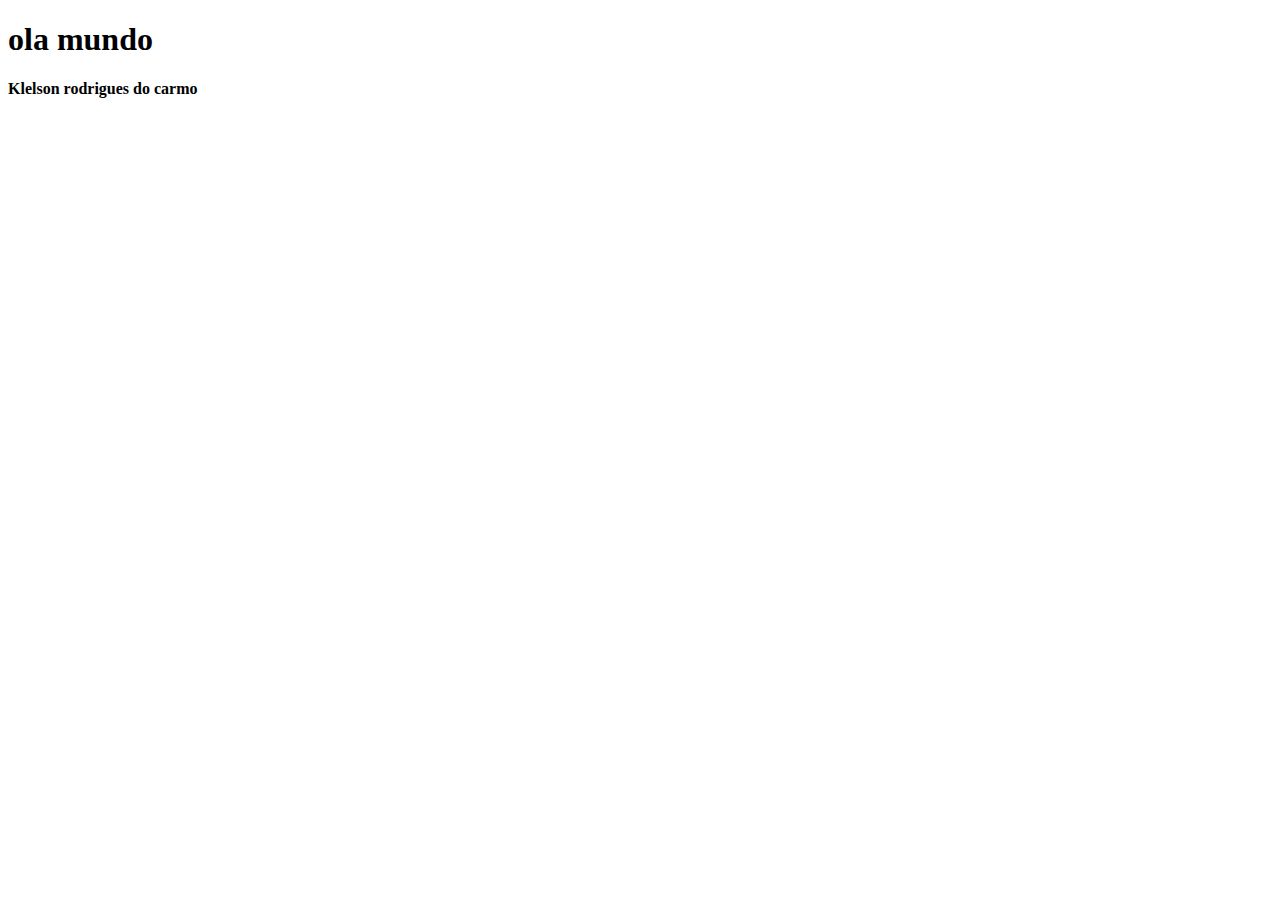
<file: index.html>
<!DOCTYPE html>
<html lang="pt-br">
<head>
    <meta charset="UTF-8">
    <meta http-equiv="X-UA-Compatible" content="IE=edge">
    <meta name="viewport" content="width=device-width, initial-scale=1.0">
    <title>Document serasa</title>
</head>
<body>
    <h1>ola mundo</h1>
    <h4>Klelson rodrigues do carmo</h4>
</body>
</html>
</file>
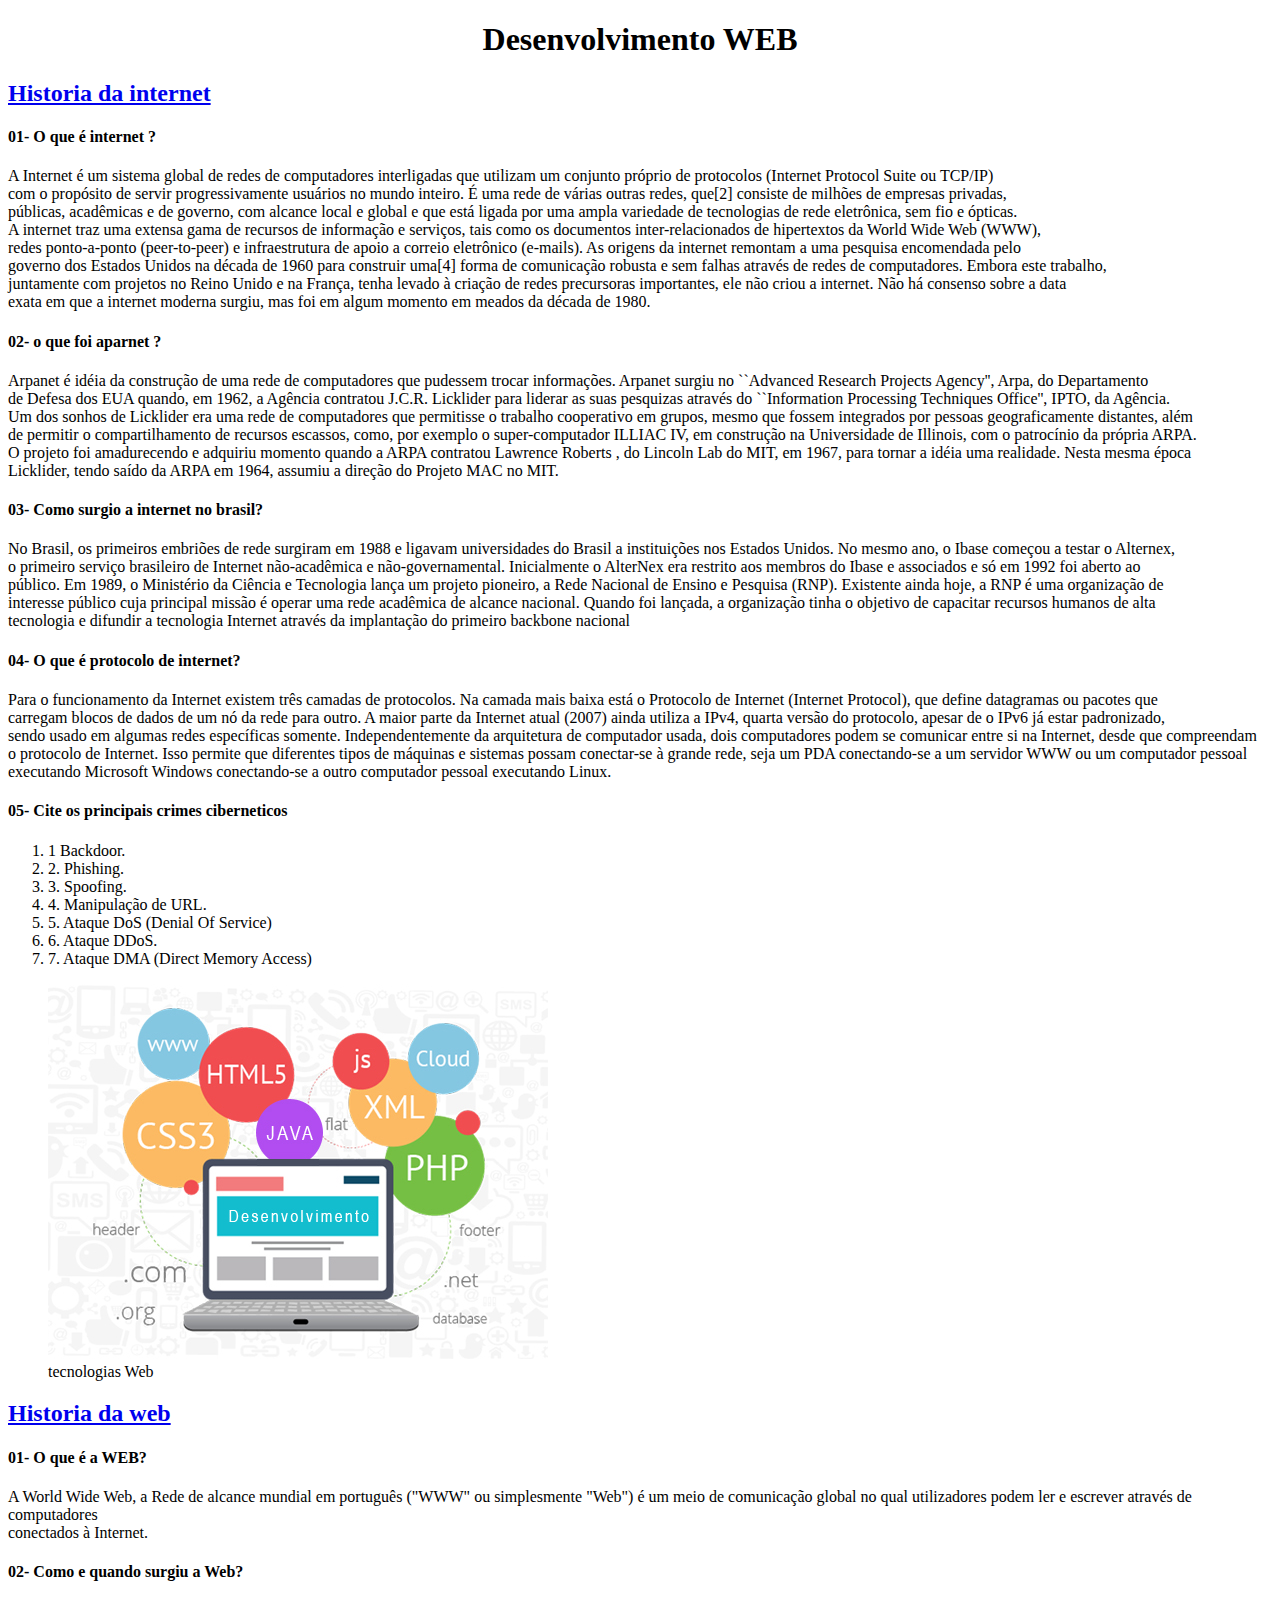
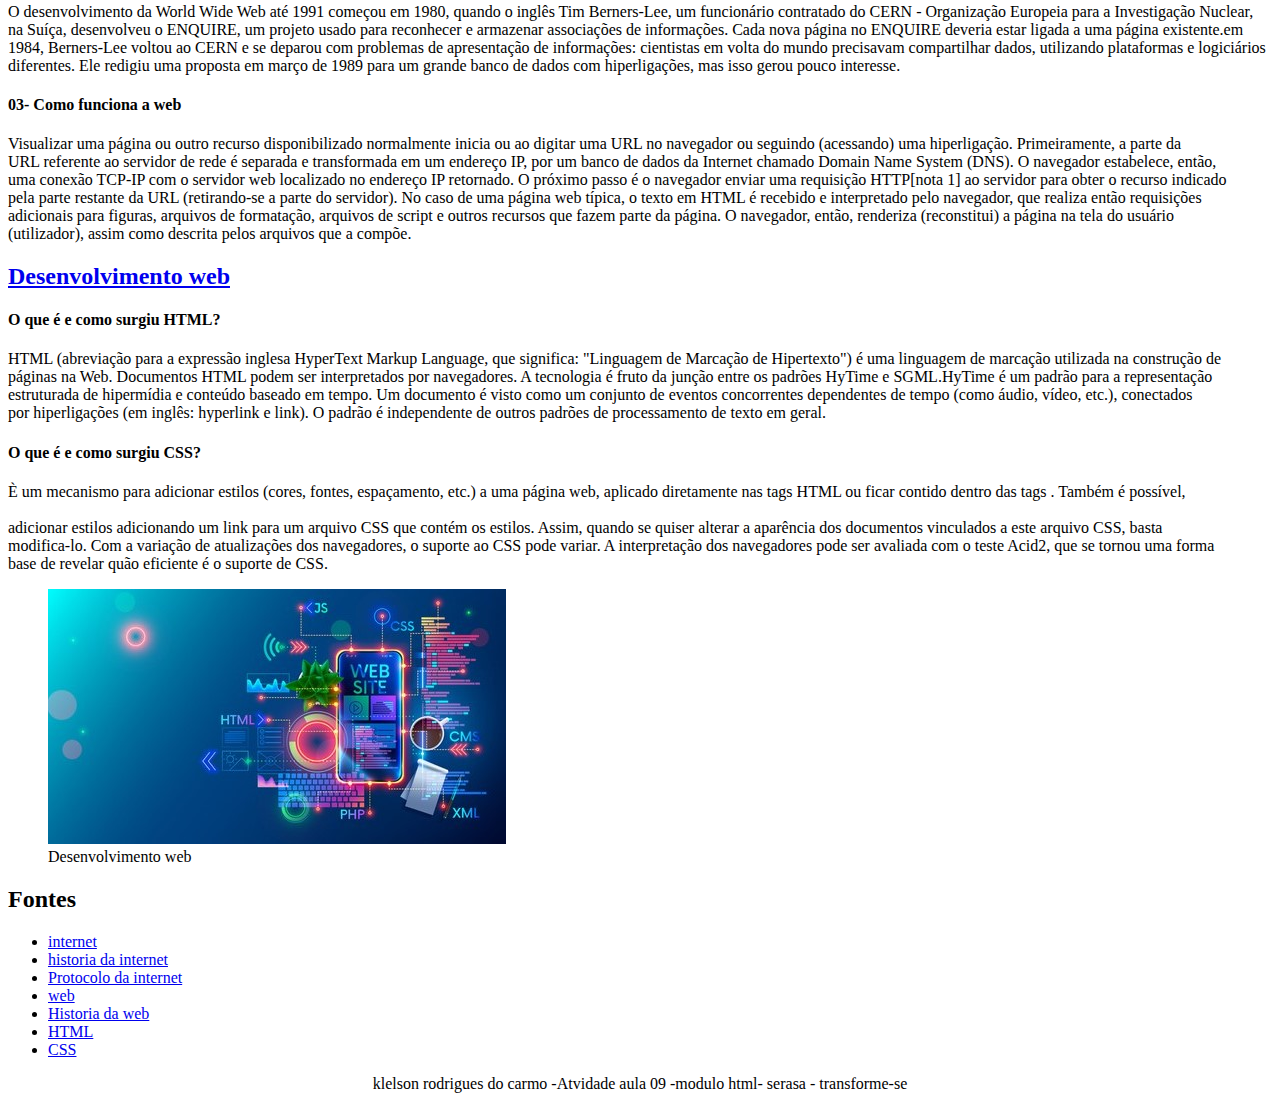
<file: projeto 02-aula 09- html css/index.html>
<!DOCTYPE html>
<html lang="pt-br">
<head>
    <meta charset="UTF-8">
    <meta http-equiv="X-UA-Compatible" content="IE=edge">
    <meta name="viewport" content="width=device-width, initial-scale=1.0">
    <title>Document</title>
</head>
<body>
    <center>
    <h1>Desenvolvimento WEB</h1>
    </center>
    
    <h2> <a href="#internet"> Historia da internet </a></h2>
    <h4>01- O que é internet ?</h4>
    <p>
        A Internet é um sistema global de redes de computadores interligadas que utilizam um conjunto próprio de protocolos (Internet Protocol Suite ou TCP/IP)              <BR>
        com o propósito de servir progressivamente usuários no mundo inteiro. É uma rede de várias outras redes, que[2] consiste de milhões de empresas privadas,            <BR>
        públicas, acadêmicas e de governo, com alcance local e global e que está ligada por uma ampla variedade de tecnologias de rede eletrônica, sem fio e ópticas.        <BR>
        A internet traz uma extensa gama de recursos de informação e serviços, tais como os documentos inter-relacionados de hipertextos da World Wide Web (WWW),            <br>
        redes ponto-a-ponto (peer-to-peer) e infraestrutura de apoio a correio eletrônico (e-mails). As origens da internet remontam a uma pesquisa encomendada pelo         <br>
        governo dos Estados Unidos na década de 1960 para construir uma[4] forma de comunicação robusta e sem falhas através de redes de computadores. Embora este trabalho, <br> 
        juntamente com projetos no Reino Unido e na França, tenha levado à criação de redes precursoras importantes, ele não criou a internet. Não há consenso sobre a data  <br>
        exata em que a internet moderna surgiu, mas foi em algum momento em meados da década de 1980. <br>
    </p>
    <h4>02- o que foi aparnet ?</h4>
    <p>
        Arpanet é idéia da construção de uma rede de computadores que pudessem trocar informações.  Arpanet surgiu no ``Advanced Research Projects Agency'',  Arpa, do Departamento       <br>
        de Defesa dos EUA quando, em 1962, a Agência contratou J.C.R. Licklider para liderar as suas pesquizas através do ``Information Processing Techniques Office'', IPTO, da Agência. <br>
        Um dos sonhos de Licklider era uma rede de computadores que permitisse o trabalho cooperativo em grupos, mesmo que fossem integrados por pessoas geograficamente distantes, além  <br>
        de permitir o compartilhamento de recursos escassos, como, por exemplo o super-computador ILLIAC IV, em construção na Universidade de Illinois, com o patrocínio da própria ARPA. <br>
        O projeto foi amadurecendo e adquiriu momento quando a ARPA contratou Lawrence Roberts , do Lincoln Lab do MIT, em 1967, para tornar a idéia uma realidade. Nesta mesma época     <br>
        Licklider, tendo saído da ARPA em 1964, assumiu a direção do Projeto MAC no MIT. <br> 
    </p>
    <h4>03- Como surgio a internet no brasil?</h4>
    <p>
        No Brasil, os primeiros embriões de rede surgiram em 1988 e ligavam universidades do Brasil a instituições nos Estados Unidos. No mesmo ano, o Ibase começou a testar o Alternex, <br>
        o primeiro serviço brasileiro de Internet não-acadêmica e não-governamental. Inicialmente o AlterNex era restrito aos membros do Ibase e associados e só em 1992 foi aberto ao    <br> 
        público. Em 1989, o Ministério da Ciência e Tecnologia lança um projeto pioneiro, a Rede Nacional de Ensino e Pesquisa (RNP). Existente ainda hoje, a RNP é uma organização de    <br>
        interesse público cuja principal missão é operar uma rede acadêmica de alcance nacional. Quando foi lançada, a organização tinha o objetivo de capacitar recursos humanos de alta <br>
        tecnologia e difundir a tecnologia Internet através da implantação do primeiro backbone nacional <br>
    </p>
    <h4>04- O que é protocolo de internet? </h4>
    <p>
        Para o funcionamento da Internet existem três camadas de protocolos. Na camada mais baixa está o Protocolo de Internet (Internet Protocol), que define datagramas ou pacotes que         <br> 
        carregam blocos de dados de um nó da rede para outro. A maior parte da Internet atual (2007) ainda utiliza a IPv4, quarta versão do protocolo, apesar de o IPv6 já estar padronizado,    <br> 
        sendo usado em algumas redes específicas somente. Independentemente da arquitetura de computador usada, dois computadores podem se comunicar entre si na Internet, desde que compreendam <br>
        o protocolo de Internet. Isso permite que diferentes tipos de máquinas e sistemas possam conectar-se à grande rede, seja um PDA conectando-se a um servidor WWW ou um computador pessoal <br>
        executando Microsoft Windows conectando-se a outro computador pessoal executando Linux. <br>
    </p>
    <h4>05- Cite os principais crimes ciberneticos </h4>
    <p>
        <ol>
            <li> 1 Backdoor. </li> 
            <li> 2. Phishing.</li>
            <li> 3. Spoofing. </li>
            <li> 4. Manipulação de URL. </li>
            <li> 5. Ataque DoS (Denial Of Service) </li>
            <li> 6. Ataque DDoS.  </li>
            <li> 7. Ataque DMA (Direct Memory Access) </li>
        </ol>
    </p>        
    <figure>
        <img src="./imagem/img01.jpg" alt="Representação de tecnologias">
        <FIGCAption>tecnologias Web </FIGCAption>
     </figure>
    <h2> <a href="#historiaweb"> Historia da web</a> </h2>
        <h4>01- O que é a WEB?</h4>
        <p>
            A World Wide Web, a Rede de alcance mundial em português ("WWW" ou simplesmente "Web") é um meio de comunicação global no qual utilizadores podem ler e escrever através de computadores <br>
            conectados à Internet. <br>
        </p>
        <h4>02- Como e quando surgiu a Web?</h4>
            <p>
                O desenvolvimento da World Wide Web até 1991  começou em 1980, quando o inglês Tim Berners-Lee, um funcionário contratado do CERN - Organização Europeia para a Investigação 
                Nuclear, na Suíça, desenvolveu o ENQUIRE, um projeto usado para reconhecer e armazenar associações de informações. Cada nova página no ENQUIRE deveria estar ligada a uma página 
                existente.em 1984, Berners-Lee voltou ao CERN e se deparou com problemas de apresentação de informações: cientistas em volta do mundo precisavam compartilhar dados, utilizando 
                plataformas e logiciários diferentes. Ele redigiu uma proposta em março de 1989 para um grande banco de dados com hiperligações, mas isso gerou pouco interesse.       
            </p>
        <h4>03- Como funciona a web</h4>
            <p>
                Visualizar uma página ou outro recurso disponibilizado normalmente inicia ou ao digitar uma URL no navegador ou seguindo (acessando) uma hiperligação. Primeiramente, a parte da          <br> 
                URL referente ao servidor de rede é separada e transformada em um endereço IP, por um banco de dados da Internet chamado Domain Name System (DNS). O navegador estabelece, então,         <br> 
                uma conexão TCP-IP com o servidor web localizado no endereço IP retornado. O próximo passo é o navegador enviar uma requisição HTTP[nota 1] ao servidor para obter o recurso indicado     <br>
                pela parte restante da URL (retirando-se a parte do servidor). No caso de uma página web típica, o texto em HTML é recebido e interpretado pelo navegador, que realiza então requisições  <br>
                adicionais para figuras, arquivos de formatação, arquivos de script e outros recursos que fazem parte da página. O  navegador, então, renderiza (reconstitui) a página na tela do usuário <br>
                (utilizador), assim como descrita pelos arquivos que a compõe.  <br>
            </p>
            <h2> <a href="#html"> Desenvolvimento web </a>  </h2>
            <h4>O que é e como surgiu HTML?</h4>
            <P>
                HTML (abreviação para a expressão inglesa HyperText Markup Language, que significa: "Linguagem de Marcação de Hipertexto") é uma linguagem de marcação utilizada na construção de <br>
                páginas na Web. Documentos HTML podem ser interpretados por navegadores. A tecnologia é fruto da junção entre os padrões HyTime e SGML.HyTime é um padrão para a representação    <br>
                estruturada de hipermídia e conteúdo baseado em tempo. Um documento é visto como um conjunto de eventos concorrentes dependentes de tempo (como áudio, vídeo, etc.), conectados   <br> 
                por hiperligações (em inglês: hyperlink e link). O padrão é independente de outros padrões de processamento de texto em geral. <br>
            </P>
            <h4>O que é e como surgiu CSS? </h4>
            <p>
                È um mecanismo para adicionar estilos (cores, fontes, espaçamento, etc.) a uma página web, aplicado diretamente nas tags HTML ou ficar contido dentro das tags . Também é possível, <BR></BR>
                adicionar estilos adicionando um link para um arquivo CSS que contém os estilos. Assim, quando se quiser alterar a aparência dos documentos vinculados a este arquivo CSS, basta <BR>
                modifica-lo. Com a variação de atualizações dos navegadores, o suporte ao CSS pode variar. A interpretação dos navegadores pode ser avaliada com o teste Acid2, que se tornou uma forma <BR> 
                base de revelar quão eficiente é o suporte de CSS. <BR>
            </p>
            <figure>
                <img src="./imagem/img02.jpg" alt="Representação de tecnologias web">
                <FIGCAption>Desenvolvimento web </FIGCAption>
             </figure>
    <h2>Fontes</h2>
    <ul>
        <li> <a id="internet" href="https://pt.wikipedia.org/wiki/Internet">internet</a> </li>
        <li> <a id="Historia" href="https://pt.wikipedia.org/wiki/Hist%C3%B3ria_da_Internet">  historia da internet </a></li>
        <li> <a id="protocolo" href="https://pt.wikipedia.org/wiki/Protocolo_de_Internet">Protocolo da internet</a> </li>
        <li> <a id="web" href="https://pt.wikipedia.org/wiki/World_Wide_Web"> web</a>  </li>
        <li> <a id="historiaweb" href="https://pt.wikipedia.org/wiki/Hist%C3%B3ria_da_World_Wide_Web"> Historia da web </a> </li>
        <li> <a id="html" href="https://pt.wikipedia.org/wiki/HTML">HTML</a> </li>
        <li> <a id="css" href="https://pt.wikipedia.org/wiki/Cascading_Style_Sheets">CSS</a> </li>
    </ul>
<CENTER>
    <footer>klelson rodrigues do carmo -Atvidade aula 09 -modulo html- serasa - transforme-se  </footer>
</CENTER>
</body>
</html>
</file>
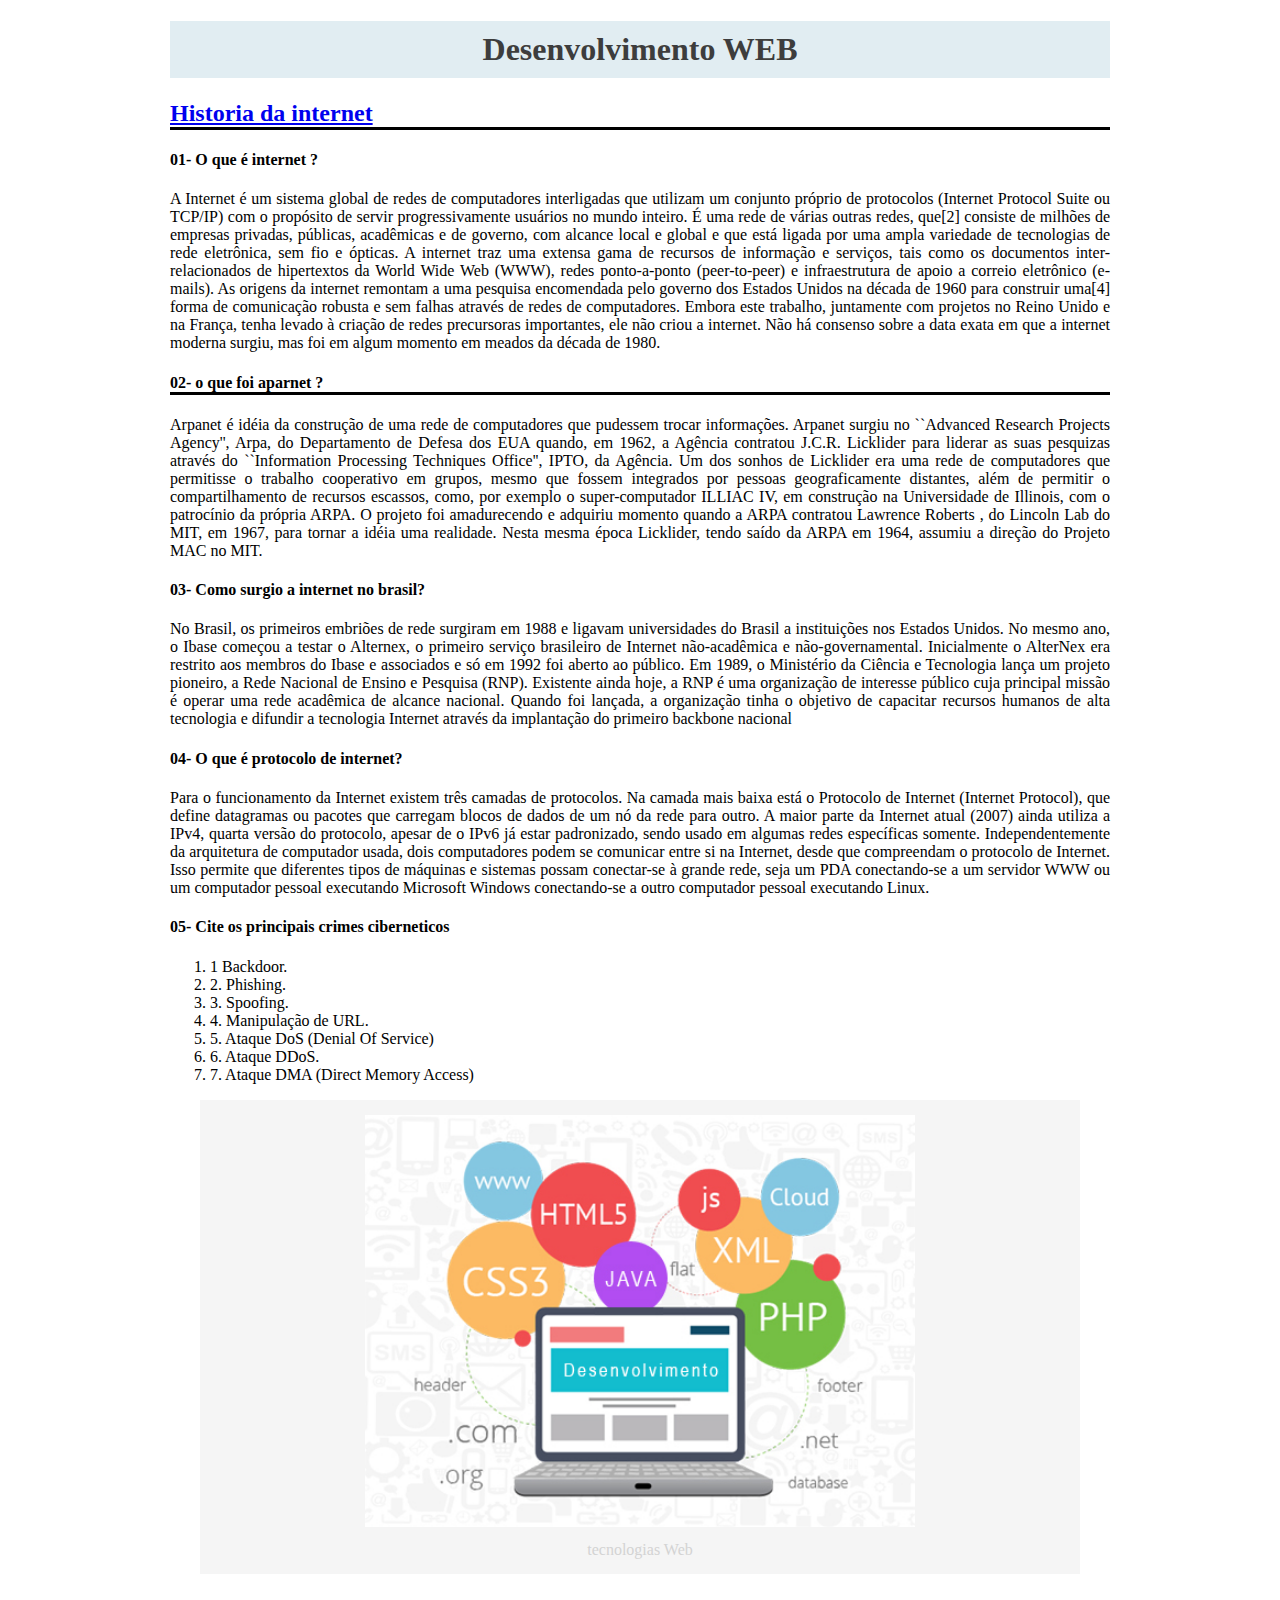
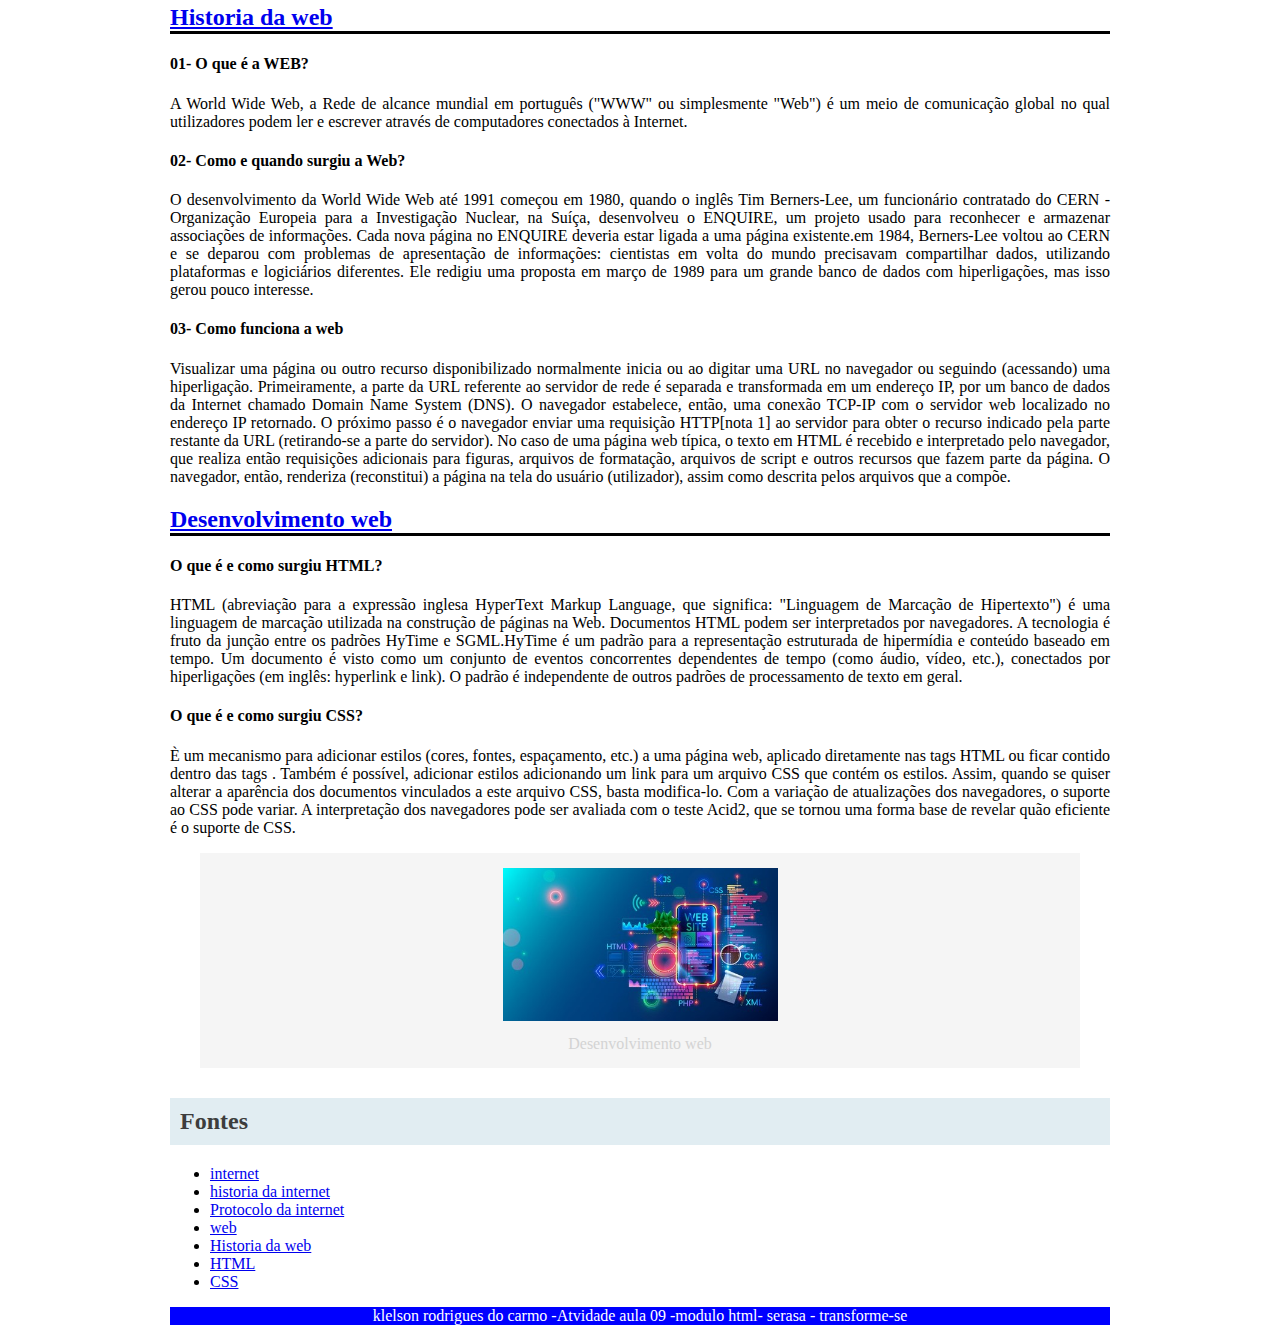
<file: projeto 03-aula 30-01- html css/index.html>
<!DOCTYPE html>
<html lang="pt-br">
<head>
    <meta charset="UTF-8">
    <meta http-equiv="X-UA-Compatible" content="IE=edge">
    <meta name="viewport" content="width=device-width, initial-scale=1.0">
    <title>klelson rodrigues do carmo -Atvidade aula 09 -modulo html- serasa - transforme-se</title>
    <link href="style.css" rel="stylesheet">
</head>
<body>
    <div>
    <center>
    <h1 class="titulo">Desenvolvimento WEB</h1>
    </center>
    
    <h2 class="subtitulo"> <a href="#internet"> Historia da internet </a></h2>
    <h4>01- O que é internet ?</h4>
    <p>
        A Internet é um sistema global de redes de computadores interligadas que utilizam um conjunto próprio de protocolos (Internet Protocol Suite ou TCP/IP)              
        com o propósito de servir progressivamente usuários no mundo inteiro. É uma rede de várias outras redes, que[2] consiste de milhões de empresas privadas,            
        públicas, acadêmicas e de governo, com alcance local e global e que está ligada por uma ampla variedade de tecnologias de rede eletrônica, sem fio e ópticas.        
        A internet traz uma extensa gama de recursos de informação e serviços, tais como os documentos inter-relacionados de hipertextos da World Wide Web (WWW),            
        redes ponto-a-ponto (peer-to-peer) e infraestrutura de apoio a correio eletrônico (e-mails). As origens da internet remontam a uma pesquisa encomendada pelo         
        governo dos Estados Unidos na década de 1960 para construir uma[4] forma de comunicação robusta e sem falhas através de redes de computadores. Embora este trabalho,  
        juntamente com projetos no Reino Unido e na França, tenha levado à criação de redes precursoras importantes, ele não criou a internet. Não há consenso sobre a data  
        exata em que a internet moderna surgiu, mas foi em algum momento em meados da década de 1980. 
    </p>
    <h4 class="subtitulo">02- o que foi aparnet ?</h4>
    <p>
        Arpanet é idéia da construção de uma rede de computadores que pudessem trocar informações.  Arpanet surgiu no ``Advanced Research Projects Agency'',  Arpa, do Departamento       
        de Defesa dos EUA quando, em 1962, a Agência contratou J.C.R. Licklider para liderar as suas pesquizas através do ``Information Processing Techniques Office'', IPTO, da Agência. 
        Um dos sonhos de Licklider era uma rede de computadores que permitisse o trabalho cooperativo em grupos, mesmo que fossem integrados por pessoas geograficamente distantes, além  
        de permitir o compartilhamento de recursos escassos, como, por exemplo o super-computador ILLIAC IV, em construção na Universidade de Illinois, com o patrocínio da própria ARPA. 
        O projeto foi amadurecendo e adquiriu momento quando a ARPA contratou Lawrence Roberts , do Lincoln Lab do MIT, em 1967, para tornar a idéia uma realidade. Nesta mesma época     
        Licklider, tendo saído da ARPA em 1964, assumiu a direção do Projeto MAC no MIT.  
    </p>
    <h4>03- Como surgio a internet no brasil?</h4>
    <p>
        No Brasil, os primeiros embriões de rede surgiram em 1988 e ligavam universidades do Brasil a instituições nos Estados Unidos. No mesmo ano, o Ibase começou a testar o Alternex, 
        o primeiro serviço brasileiro de Internet não-acadêmica e não-governamental. Inicialmente o AlterNex era restrito aos membros do Ibase e associados e só em 1992 foi aberto ao     
        público. Em 1989, o Ministério da Ciência e Tecnologia lança um projeto pioneiro, a Rede Nacional de Ensino e Pesquisa (RNP). Existente ainda hoje, a RNP é uma organização de    
        interesse público cuja principal missão é operar uma rede acadêmica de alcance nacional. Quando foi lançada, a organização tinha o objetivo de capacitar recursos humanos de alta 
        tecnologia e difundir a tecnologia Internet através da implantação do primeiro backbone nacional 
    </p>
    <h4>04- O que é protocolo de internet? </h4>
    <p>
        Para o funcionamento da Internet existem três camadas de protocolos. Na camada mais baixa está o Protocolo de Internet (Internet Protocol), que define datagramas ou pacotes que          
        carregam blocos de dados de um nó da rede para outro. A maior parte da Internet atual (2007) ainda utiliza a IPv4, quarta versão do protocolo, apesar de o IPv6 já estar padronizado,    
        sendo usado em algumas redes específicas somente. Independentemente da arquitetura de computador usada, dois computadores podem se comunicar entre si na Internet, desde que compreendam 
        o protocolo de Internet. Isso permite que diferentes tipos de máquinas e sistemas possam conectar-se à grande rede, seja um PDA conectando-se a um servidor WWW ou um computador pessoal 
        executando Microsoft Windows conectando-se a outro computador pessoal executando Linux. 
    </p>
    <h4>05- Cite os principais crimes ciberneticos </h4>
    <p>
        <ol>
            <li> 1 Backdoor. </li> 
            <li> 2. Phishing.</li>
            <li> 3. Spoofing. </li>
            <li> 4. Manipulação de URL. </li>
            <li> 5. Ataque DoS (Denial Of Service) </li>
            <li> 6. Ataque DDoS.  </li>
            <li> 7. Ataque DMA (Direct Memory Access) </li>
        </ol>
    </p>        
    <figure class = "imagem"> 
        <img class="imagem01" src="./imagem/img01.jpg" alt="Representação de tecnologias">
        <FIGCAption class="legenda">tecnologias Web </FIGCAption>
     </figure>
    <h2 class="subtitulo"> <a href="#historiaweb"> Historia da web</a> </h2>
        <h4>01- O que é a WEB?</h4>
        <p>
            A World Wide Web, a Rede de alcance mundial em português ("WWW" ou simplesmente "Web") é um meio de comunicação global no qual utilizadores podem ler e escrever através de computadores 
            conectados à Internet. 
        </p>
        <h4>02- Como e quando surgiu a Web?</h4>
            <p>
                O desenvolvimento da World Wide Web até 1991  começou em 1980, quando o inglês Tim Berners-Lee, um funcionário contratado do CERN - Organização Europeia para a Investigação 
                Nuclear, na Suíça, desenvolveu o ENQUIRE, um projeto usado para reconhecer e armazenar associações de informações. Cada nova página no ENQUIRE deveria estar ligada a uma página 
                existente.em 1984, Berners-Lee voltou ao CERN e se deparou com problemas de apresentação de informações: cientistas em volta do mundo precisavam compartilhar dados, utilizando 
                plataformas e logiciários diferentes. Ele redigiu uma proposta em março de 1989 para um grande banco de dados com hiperligações, mas isso gerou pouco interesse.       
            </p>
        <h4>03- Como funciona a web</h4>
            <p>
                Visualizar uma página ou outro recurso disponibilizado normalmente inicia ou ao digitar uma URL no navegador ou seguindo (acessando) uma hiperligação. Primeiramente, a parte da           
                URL referente ao servidor de rede é separada e transformada em um endereço IP, por um banco de dados da Internet chamado Domain Name System (DNS). O navegador estabelece, então,          
                uma conexão TCP-IP com o servidor web localizado no endereço IP retornado. O próximo passo é o navegador enviar uma requisição HTTP[nota 1] ao servidor para obter o recurso indicado     
                pela parte restante da URL (retirando-se a parte do servidor). No caso de uma página web típica, o texto em HTML é recebido e interpretado pelo navegador, que realiza então requisições  
                adicionais para figuras, arquivos de formatação, arquivos de script e outros recursos que fazem parte da página. O  navegador, então, renderiza (reconstitui) a página na tela do usuário 
                (utilizador), assim como descrita pelos arquivos que a compõe.  
            </p>
        <h2 class="subtitulo"> <a href="#html"> Desenvolvimento web </a>  </h2>
            <h4>O que é e como surgiu HTML?</h4>
            <P>
                HTML (abreviação para a expressão inglesa HyperText Markup Language, que significa: "Linguagem de Marcação de Hipertexto") é uma linguagem de marcação utilizada na construção de 
                páginas na Web. Documentos HTML podem ser interpretados por navegadores. A tecnologia é fruto da junção entre os padrões HyTime e SGML.HyTime é um padrão para a representação    
                estruturada de hipermídia e conteúdo baseado em tempo. Um documento é visto como um conjunto de eventos concorrentes dependentes de tempo (como áudio, vídeo, etc.), conectados    
                por hiperligações (em inglês: hyperlink e link). O padrão é independente de outros padrões de processamento de texto em geral. 
            </P>
            <h4>O que é e como surgiu CSS? </h4>
            <p>
                È um mecanismo para adicionar estilos (cores, fontes, espaçamento, etc.) a uma página web, aplicado diretamente nas tags HTML ou ficar contido dentro das tags . Também é possível, 
                adicionar estilos adicionando um link para um arquivo CSS que contém os estilos. Assim, quando se quiser alterar a aparência dos documentos vinculados a este arquivo CSS, basta 
                modifica-lo. Com a variação de atualizações dos navegadores, o suporte ao CSS pode variar. A interpretação dos navegadores pode ser avaliada com o teste Acid2, que se tornou uma forma 
                base de revelar quão eficiente é o suporte de CSS. 
            </p>
            <figure class="imagem">
                <img class="imagem02" src="./imagem/img02.jpg" alt="Representação de tecnologias web">
                <FIGCAption class="legenda">Desenvolvimento web </FIGCAption>
             </figure>
    <h2 class="fontes">Fontes</h2>
    <ul>
        <li> <a id="internet" href="https://pt.wikipedia.org/wiki/Internet">internet</a> </li>
        <li> <a id="Historia" href="https://pt.wikipedia.org/wiki/Hist%C3%B3ria_da_Internet">  historia da internet </a></li>
        <li> <a id="protocolo" href="https://pt.wikipedia.org/wiki/Protocolo_de_Internet">Protocolo da internet</a> </li>
        <li> <a id="web" href="https://pt.wikipedia.org/wiki/World_Wide_Web"> web</a>  </li>
        <li> <a id="historiaweb" href="https://pt.wikipedia.org/wiki/Hist%C3%B3ria_da_World_Wide_Web"> Historia da web </a> </li>
        <li> <a id="html" href="https://pt.wikipedia.org/wiki/HTML">HTML</a> </li>
        <li> <a id="css" href="https://pt.wikipedia.org/wiki/Cascading_Style_Sheets">CSS</a> </li>
    </ul>
    </div>
<CENTER>
    <footer>klelson rodrigues do carmo -Atvidade aula 09 -modulo html- serasa - transforme-se  </footer>
</CENTER>
</body>
</html>
</file>
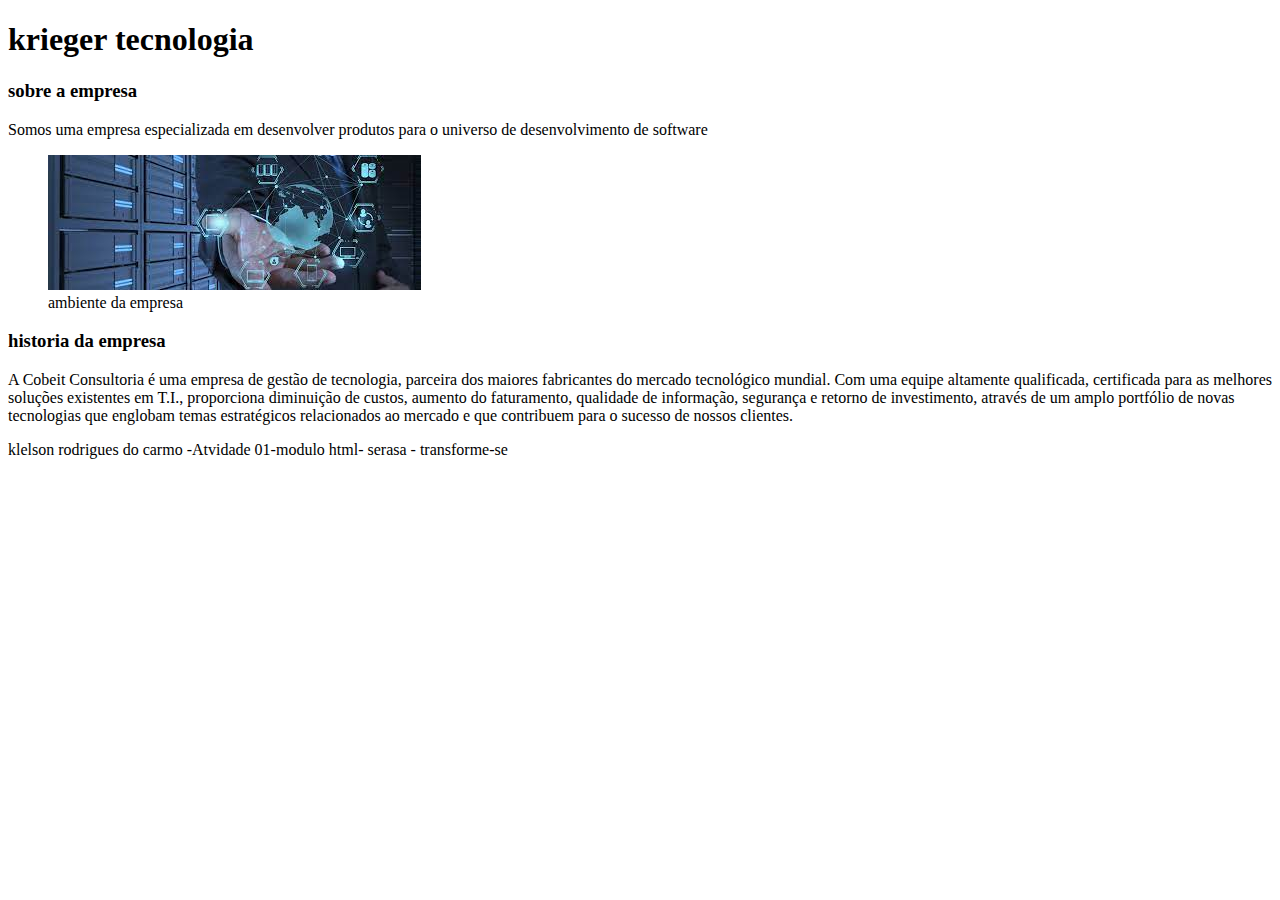
<file: Projeto 01 - serasa- html e css/klelson rodrigues do carmo -Atvidade 01-modulo html- serasa - transforme-se.html>
<!DOCTYPE html>
<html lang="pt-br">
<head>
    <meta charset="UTF-8">
    <meta http-equiv="X-UA-Compatible" content="IE=edge">
    <meta name="viewport" content="width=device-width, initial-scale=1.0">
    <title>Krieger software </title>
</head>
<body>
    <h1> <strong> krieger tecnologia</strong> </h1>
     <h3>sobre a empresa </h3>
     <p>Somos uma empresa especializada em desenvolver produtos para o universo de desenvolvimento de software </p>
         <figure>
            <img src="./img/imagem.jpg" alt="Representação de tecnologias">
            <FIGCAption>ambiente da empresa </FIGCAption>
         </figure>
        <H3>historia da empresa </H3>
        <p>A Cobeit Consultoria é uma empresa de gestão de tecnologia, parceira dos maiores 
            fabricantes do mercado tecnológico mundial. Com uma equipe altamente qualificada, 
            certificada para as melhores soluções existentes em T.I., proporciona diminuição 
            de custos, aumento do faturamento, qualidade de informação, segurança e retorno 
            de investimento, através de um amplo portfólio de novas tecnologias que englobam 
            temas estratégicos relacionados ao mercado e que contribuem para o sucesso de nossos 
            clientes.
            </p> 
    <footer>klelson rodrigues do carmo -Atvidade 01-modulo html- serasa - transforme-se</footer>
</body>
</html>
</file>
<file: projeto 03-aula 30-01- html css/style.css>
body{
    width: 940px;
    text-align: justify;
    margin-left: auto;
    margin-right: auto;
}
.titulo{
    color: #3d3d3d;
    background-color: #E1EDF2;
    padding: 10px;
}
.subtitulo{
    border-bottom: solid;
}
.imagem{
    text-align: center;
    background-color: whitesmoke;
    color: lightgrey;
    padding: 15px;
    margin:  30px;
    margin-top: 10px;
}

.imagem01{
    text-align: center;
    width: 550px;
}
.imagem02{
    text-align: left;
    width: 275px;
}
.legenda{
    margin-top: 10px;
}
.fontes{
    color: #3d3d3d;
    background-color: #E1EDF2;
    padding: 10px;
}
footer{
    background-color: blue;
    color: white;
}
</file>
